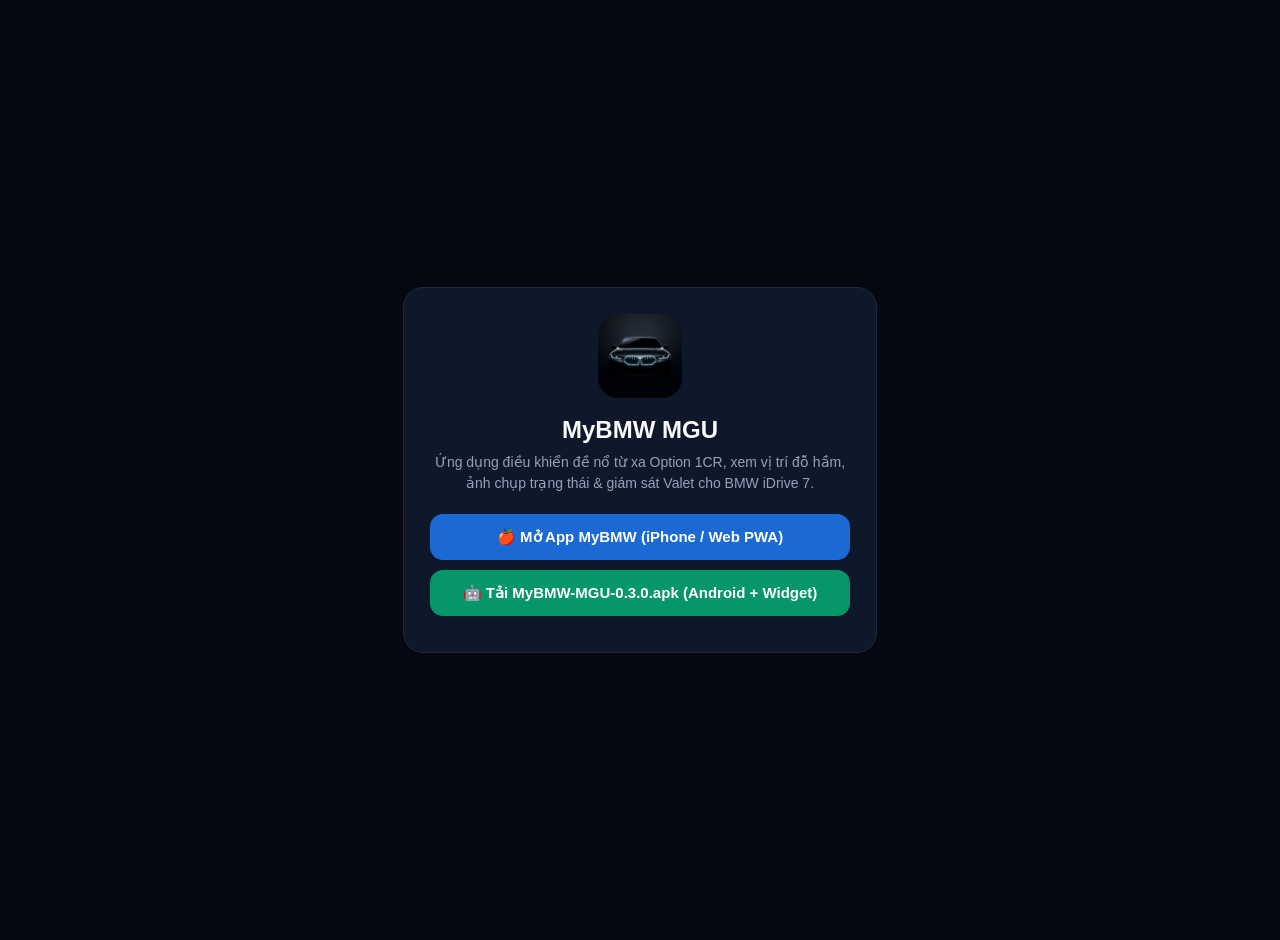
<file: docs/index.html>
<!DOCTYPE html>
<html lang="vi">
<head>
<meta charset="utf-8">
<meta name="viewport" content="width=device-width,initial-scale=1">
<title>MyBMW MGU — iPhone &amp; Android</title>
<style>
  body { margin:0; background:#050811; color:#f8fafc; font-family:-apple-system,BlinkMacSystemFont,"Segoe UI",Roboto,sans-serif; display:flex; align-items:center; justify-content:center; min-height:100vh; padding:20px; }
  .box { max-width:420px; width:100%; background:#0f172a; border:1px solid #1e293b; border-radius:20px; padding:26px; text-align:center; }
  img { width:84px; height:84px; border-radius:20px; margin-bottom:14px; }
  h1 { margin:0 0 8px; font-size:24px; }
  p { color:#94a3b8; font-size:14px; line-height:1.5; margin:0 0 20px; }
  a.btn { display:block; padding:14px; border-radius:13px; text-decoration:none; font-weight:700; margin-bottom:10px; font-size:15px; }
  .ios { background:#1c69d4; color:#fff; }
  .apk { background:#059669; color:#fff; }
</style>
</head>
<body>
  <div class="box">
    <img src="app/icon-192.png" alt="MyBMW">
    <h1>MyBMW MGU</h1>
    <p>Ứng dụng điều khiển đề nổ từ xa Option 1CR, xem vị trí đỗ hầm, ảnh chụp trạng thái &amp; giám sát Valet cho BMW iDrive 7.</p>
    <a class="btn ios" href="app/">🍎 Mở App MyBMW (iPhone / Web PWA)</a>
    <a class="btn apk" href="https://github.com/marilykinson-glitch/bimmer-link/releases/latest/download/MyBMW-MGU-0.3.0.apk">🤖 Tải MyBMW-MGU-0.3.0.apk (Android + Widget)</a>
  </div>
</body>
</html>
</file>
